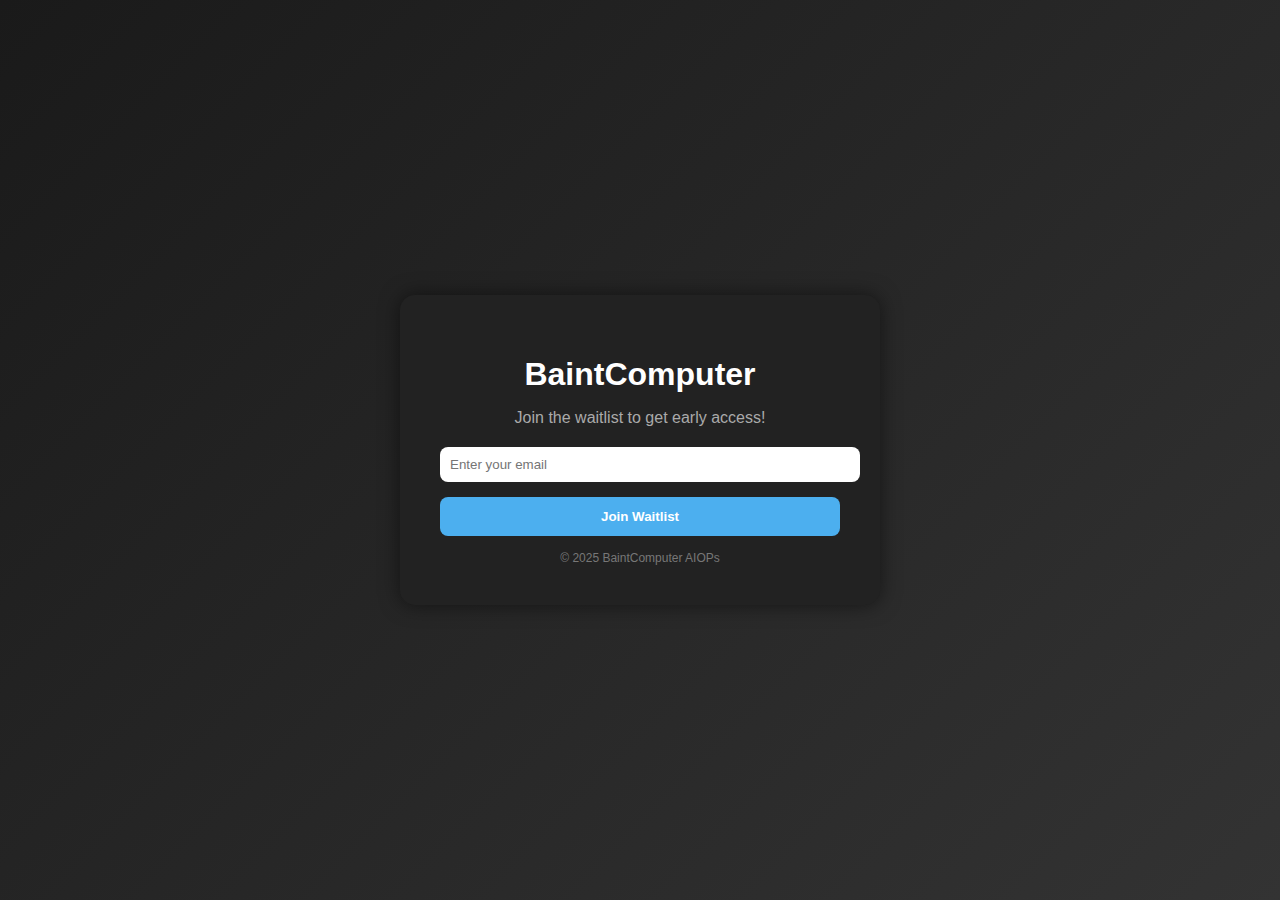
<file: index.html>
<!DOCTYPE html>
<html lang="en">
<head>
  <meta charset="UTF-8">
  <meta name="viewport" content="width=device-width, initial-scale=1.0">
  <title>BaintComputer Waitlist</title>
  <style>
    body {
      font-family: Arial, sans-serif;
      background: linear-gradient(135deg, #1a1a1a, #333);
      color: #fff;
      margin: 0;
      padding: 0;
      display: flex;
      align-items: center;
      justify-content: center;
      height: 100vh;
      text-align: center;
    }
    .container {
      background: #222;
      padding: 40px;
      border-radius: 15px;
      box-shadow: 0 0 20px rgba(0,0,0,0.5);
      width: 100%;
      max-width: 400px;
    }
    h1 {
      margin-bottom: 10px;
    }
    p {
      margin-bottom: 20px;
      color: #aaa;
    }
    input[type="email"] {
      padding: 10px;
      width: 100%;
      border: none;
      border-radius: 8px;
      margin-bottom: 15px;
    }
    button {
      background: #4cafef;
      border: none;
      padding: 12px 20px;
      border-radius: 8px;
      cursor: pointer;
      color: white;
      font-weight: bold;
      width: 100%;
    }
    button:hover {
      background: #2196f3;
    }
    .footer {
      margin-top: 15px;
      font-size: 12px;
      color: #777;
    }
  </style>
</head>
<body>
  <div class="container">
    <h1>BaintComputer</h1>
    <p>Join the waitlist to get early access!</p>
    <form>
      <input type="email" placeholder="Enter your email" required>
      <button type="submit">Join Waitlist</button>
    </form>
    <div class="footer">© 2025 BaintComputer AIOPs</div>
  </div>
</body>
</html>
</file>
